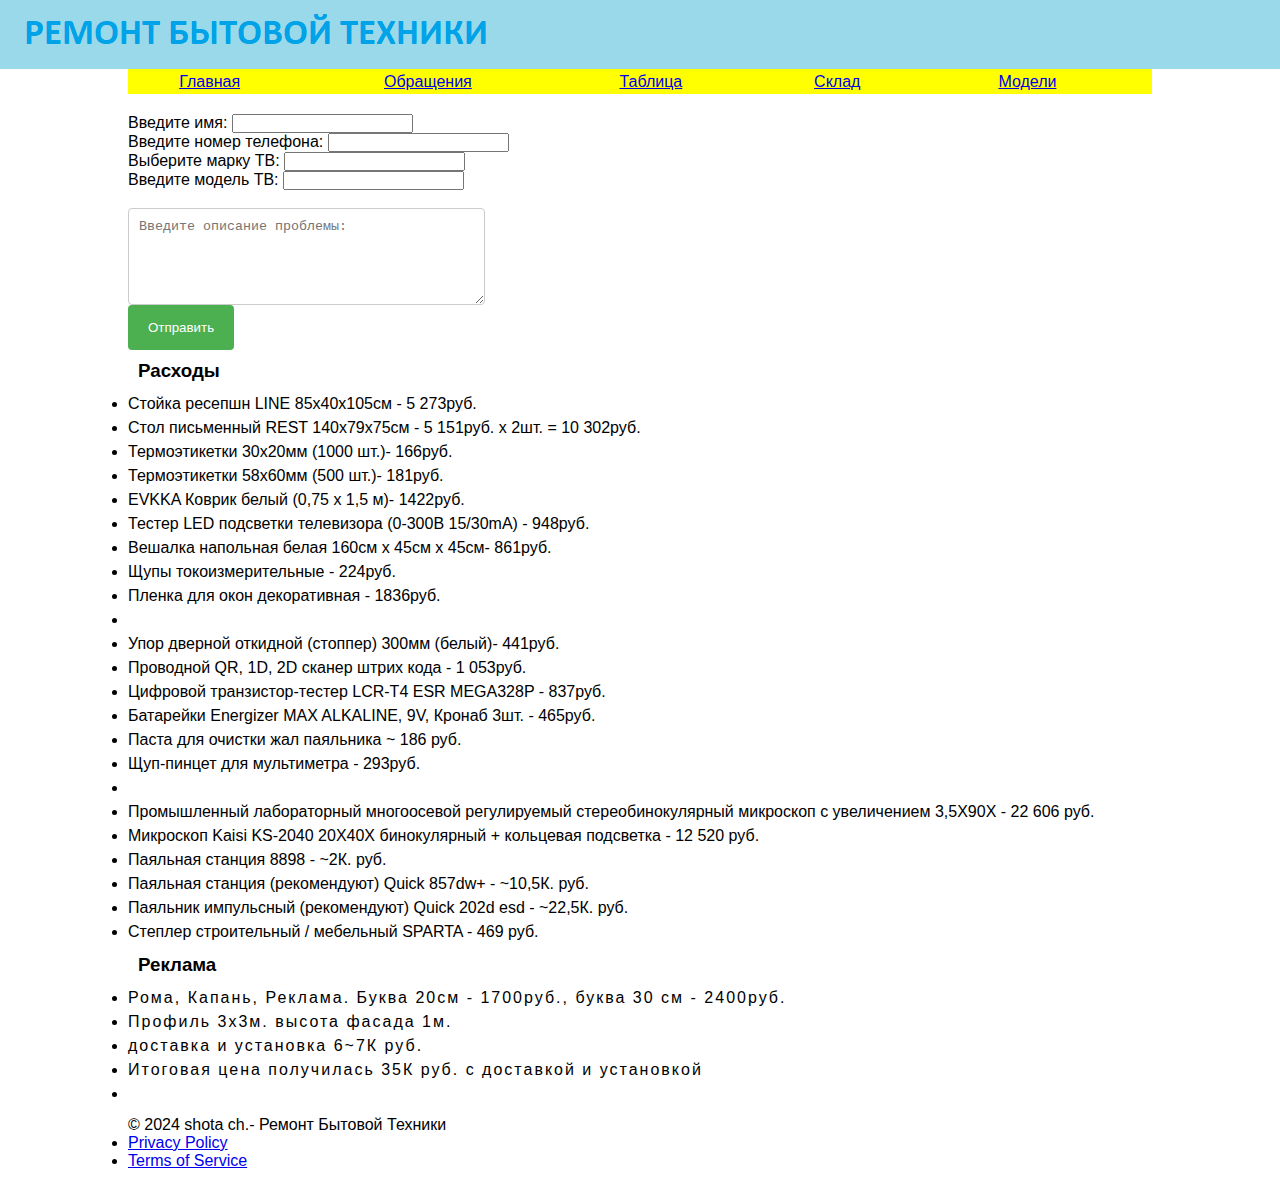
<file: index.html>
<html>
        <head>
          <link rel="stylesheet" href="styles.css">

        </head>
  <body>
    <header>
      <div class="logo">
         <img src="head.jpg">
      </div>
       
     <nav>
       <div class="menubar">
         <div class="main-button"><a href="index.html">Главная</a></div>
         <div class="bite-button"><a href="bite.html">Обращения</a></div>
         <div class="table-button"><a href="table.html">Таблица</a></div>
         <div class="warehouse-button"><a href="warehouse.html">Склад</a></div>
         <div class="set-button"><a href="set.html">Модели</a></div>
       </div>
     </nav>
    </header>

    <main class="main">
      <div style="margin-top: 20px;">
        <form action="/search" method="post">
          <label for="name">Введите имя:</label>
          <input type="text" name="name" id="name" required>
          <br>
          <label for="phone">Введите номер телефона:</label>
          <input type="phone" name="phone" id="phone" required>
          <br>
          <label for="set">Выберите марку ТВ:</label>
          <input list="set-tv" id="brend" name="brend">
            <datalist id="set-tv">
              <option value="LG">
              <option value="Samsung">
              <option value="Philips">
              <option value="DEXP">
              <option value="KONKA">
            </datalist>
          <br>
          <label for="set">Введите модель ТВ:</label>
          <input type="text" name="set" id="set" required>
          <br>
          <br>
          <textarea name="request" id="request" rows="5" cols="40" placeholder="Введите описание проблемы:" required></textarea>
          <br>
          <button type="button">Отправить</button>
        </form>
      </div>
      <div>
        <h3 style="padding: 10px">Расходы</h3>
        <ul style="line-height: 1.5">
         <li><p>Стойка ресепшн LINE 85x40x105см - 5 273руб.</p></li>
         <li><p>Стол письменный REST 140x79x75см - 5 151руб. x 2шт. = 10 302руб.</p></li>
         <li><p>Термоэтикетки 30x20мм (1000 шт.)- 166руб.</p></li>
         <li><p>Термоэтикетки 58x60мм (500 шт.)- 181руб.</p></li>
         <li><p>EVKKA Коврик белый (0,75 x 1,5 м)- 1422руб.</p></li>
         <li><p>Тестер LED подсветки телевизора (0-300В 15/30mA) - 948руб.</p></li>
         <li><p>Вешалка напольная белая 160см х 45см х 45см- 861руб.</p></li>
         <li><p>Щупы токоизмерительные - 224руб.</p></li>
         <li><p>Пленка для окон декоративная - 1836руб.</p></li>
         <li><p></p></li>
         <li><p>Упор дверной откидной (стоппер) 300мм (белый)- 441руб.</p></li>
         <li><p>Проводной QR, 1D, 2D сканер штрих кода - 1 053руб.</p></li>
         <li><p>Цифровой транзистор-тестер LCR-T4 ESR MEGA328P - 837руб.</p></li>
         <li><p>Батарейки Energizer MAX ALKALINE, 9V, Кронаб 3шт. - 465руб.</p></li>
         <li><p>Паста для очистки жал паяльника ~ 186 руб.</p></li>
         <li><p>Щуп-пинцет для мультиметра  - 293руб.</p></li>
         <li><p></p></li>
         <li><p>Промышленный лабораторный многоосевой регулируемый стереобинокулярный микроскоп с увеличением 3,5Х90Х - 22 606 руб.</p></li>
         <li><p>Микроскоп Kaisi KS-2040 20X40X бинокулярный + кольцевая подсветка - 12 520 руб.</p></li>
         <li><p>Паяльная станция 8898 - ~2К. руб.</p></li>
         <li><p>Паяльная станция (рекомендуют) Quick 857dw+ - ~10,5К. руб.</p></li>
         <li><p>Паяльник импульсный (рекомендуют) Quick 202d esd - ~22,5К. руб.</p></li>         
         <li><p>Степлер строительный / мебельный SPARTA - 469 руб.</p></li>
         
        </ul>
       </div>
      <div>
       <h3 style="padding: 10px">Реклама</h3>
       <ul style="line-height: 1.5; letter-spacing: 2;">
        <li><p>Рома, Капань, Реклама. Буква 20см - 1700руб., буква 30 см - 2400руб.</P></li>
        <li><p>Профиль 3х3м. высота фасада 1м.</P></li>
        <li><p>доставка и установка 6~7К руб.</P></li>
        <li><p>Итоговая цена получилась 35К руб. с доставкой и установкой</P></li>
        <li><p></P></li>
       </ul>
      </div>

    </main>

    <footer class="footer">
      <p>&copy; 2024 shota ch.- Ремонт Бытовой Техники</p>
          <nav aria-label="breadcrumb">
            <ul>
             <li><a href="#privacy">Privacy Policy</a></li>
             <li><a href="#terms">Terms of Service</a></li>
            </ul>
          </nav>
  </footer>

  </body>
</html>
</file>
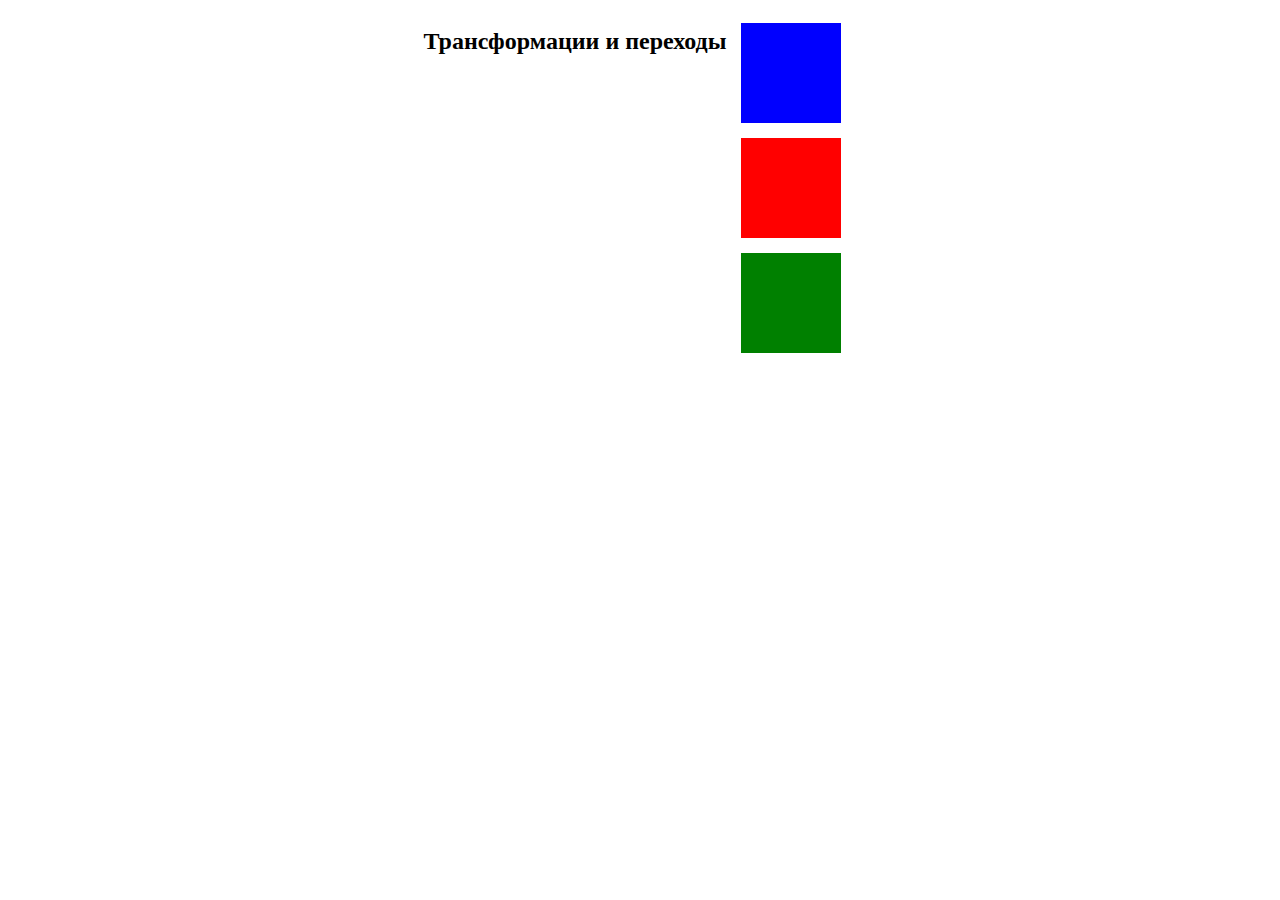
<file: 123.html>
<html>
 <head>
  <link rel="stylesheet" href="styles2.css">
 </head>
 <body>
  <header>
       <h2> Трансформации и переходы</p>
  </header>

  <main>
    <div class="box">
    </div>

    <div class="box2">
    </div>

    <div class="box3">
    </div>

    
  </main>
  <footer>
  </footer>

 </body>
</html>
</file>
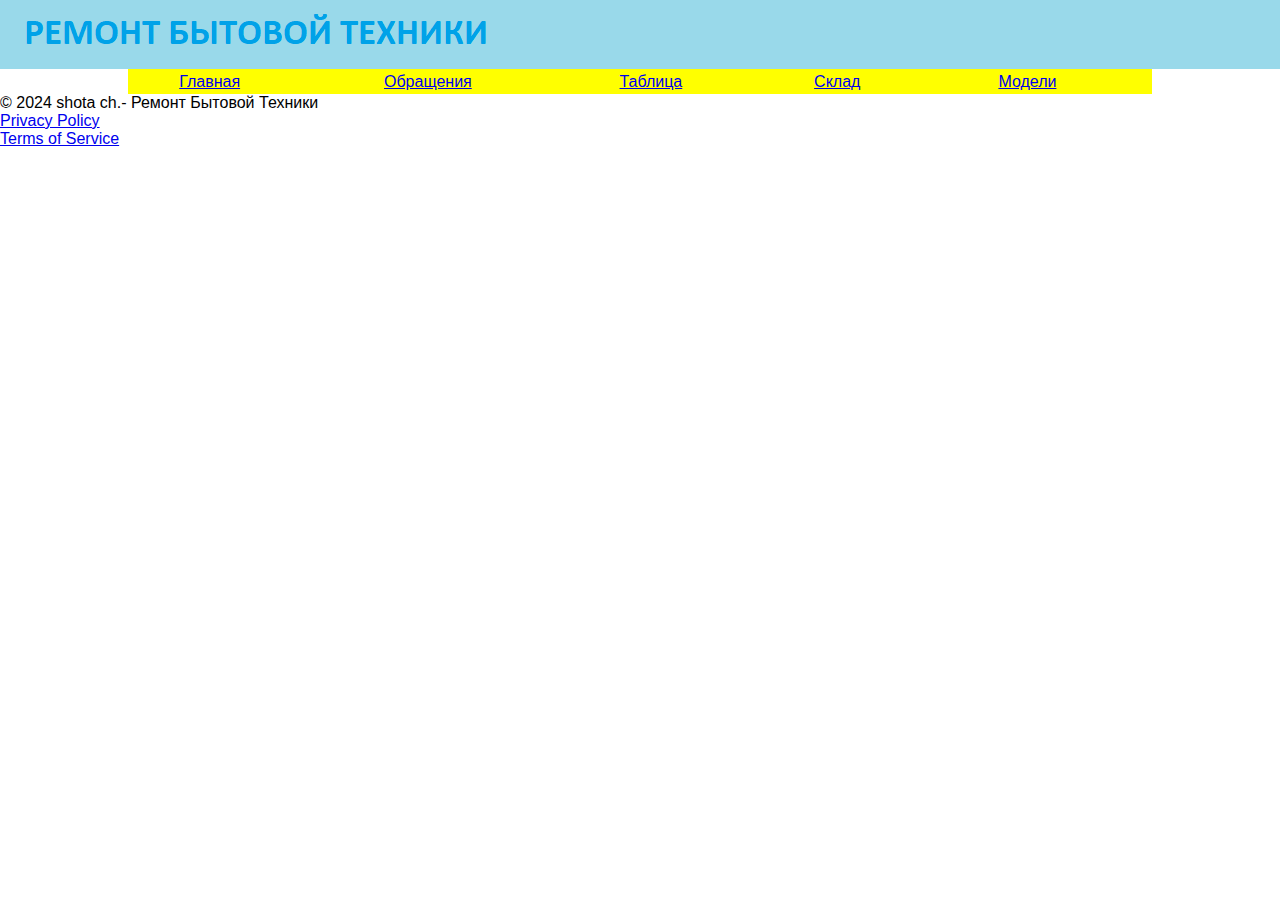
<file: bite.html>
<html>
 <head>
  <link rel="stylesheet" href="styles.css">
 </head>
 <body>
  <header>
    <div class="logo">
       <img src="head.jpg">
    </div>
     
   <nav>
     <div class="menubar">
       <div class="main-button"><a href="index.html">Главная</a></div>
       <div class="bite-button"><a href="bite.html">Обращения</a></div>
       <div class="table-button"><a href="table.html">Таблица</a></div>
       <div class="warehouse-button"><a href="warehouse.html">Склад</a></div>
       <div class="set-button"><a href="set.html">Модели</a></div>
     </div>
   </nav>
  </header>

  <main>





  </main>

  <footer>
      <p>&copy; 2024 shota ch.- Ремонт Бытовой Техники</p>
     <nav aria-label="breadcrumb">
       <ul>
         <li><a href="#privacy">Privacy Policy</a></li>
         <li><a href="#terms">Terms of Service</a></li>
       </ul>
     </nav>
  </footer>

 </body>
</html>
</file>
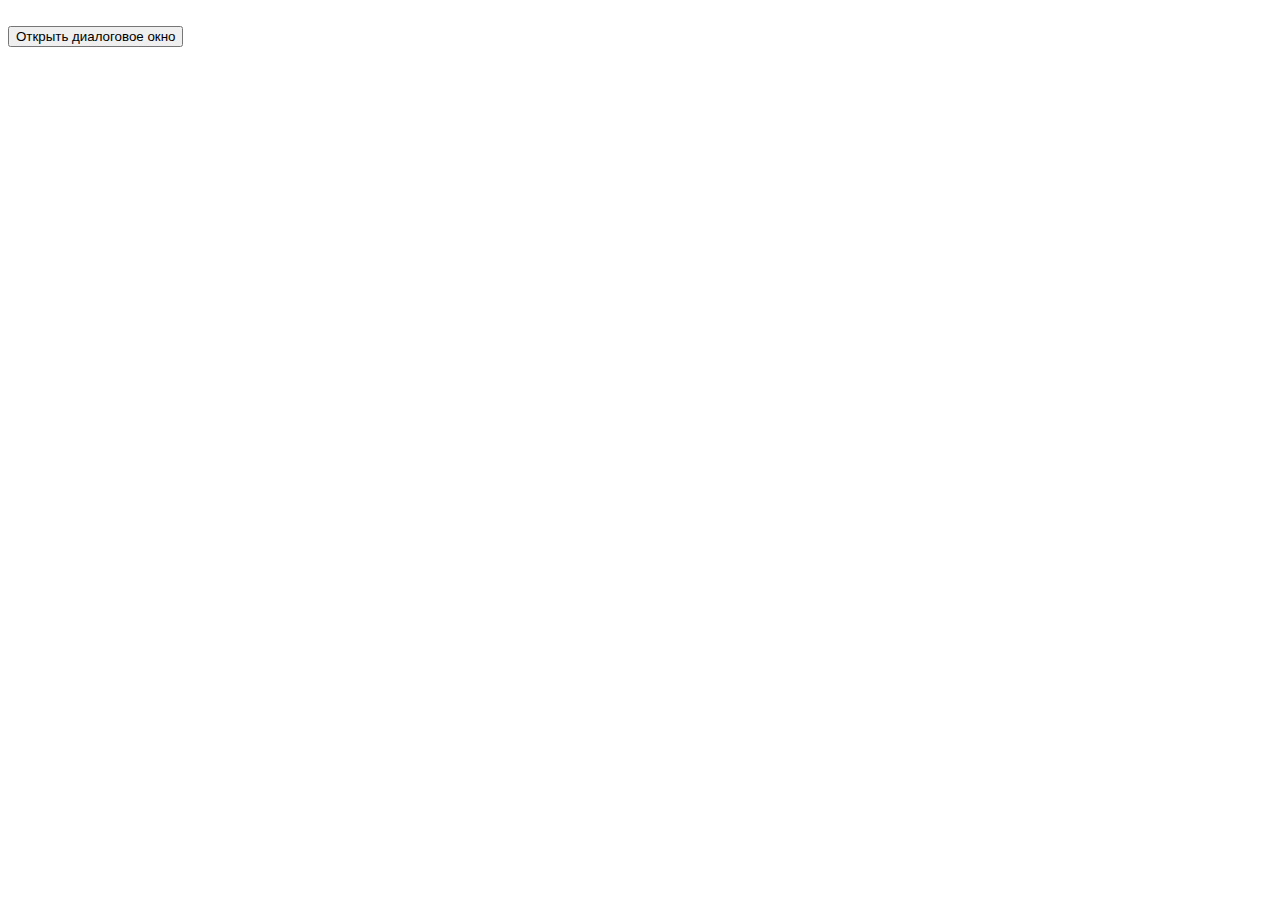
<file: sample.html>
<html>
<body>
<main>
    <br>
    <dialog id="myDialog">
      <form method="dialog">
        <p>Нажмите клавишу "Esc", чтобы увидеть результат</p>
      </form>
      
    </dialog>
    <button id="showDialog">Открыть диалоговое окно</button>

    <script>
      // Получаем ссылки на элементы в DOM
const dialog = document.getElementById('myDialog');        // Диалоговое окно
const showDialogButton = document.getElementById('showDialog'); // Кнопка для открытия диалога
// const closeButton = document.getElementById('closeButton'); // Кнопка для закрытия диалога (предполагается, что она есть внутри диалога)

// Добавляем обработчик события на кнопку "showDialog"
showDialogButton.addEventListener("click", () => {
  dialog.showModal(); // Открываем диалог в модальном режиме
});

// Добавляем обработчик события на отмену диалога (например, при нажатии Esc или на кнопку закрытия в заголовке)
dialog.addEventListener('cancel', () => {
  alert('Dialog was cancelled'); // Выводим сообщение о том, что диалог был отменен
});
    </script>
</main>
</body>
</html>
</file>
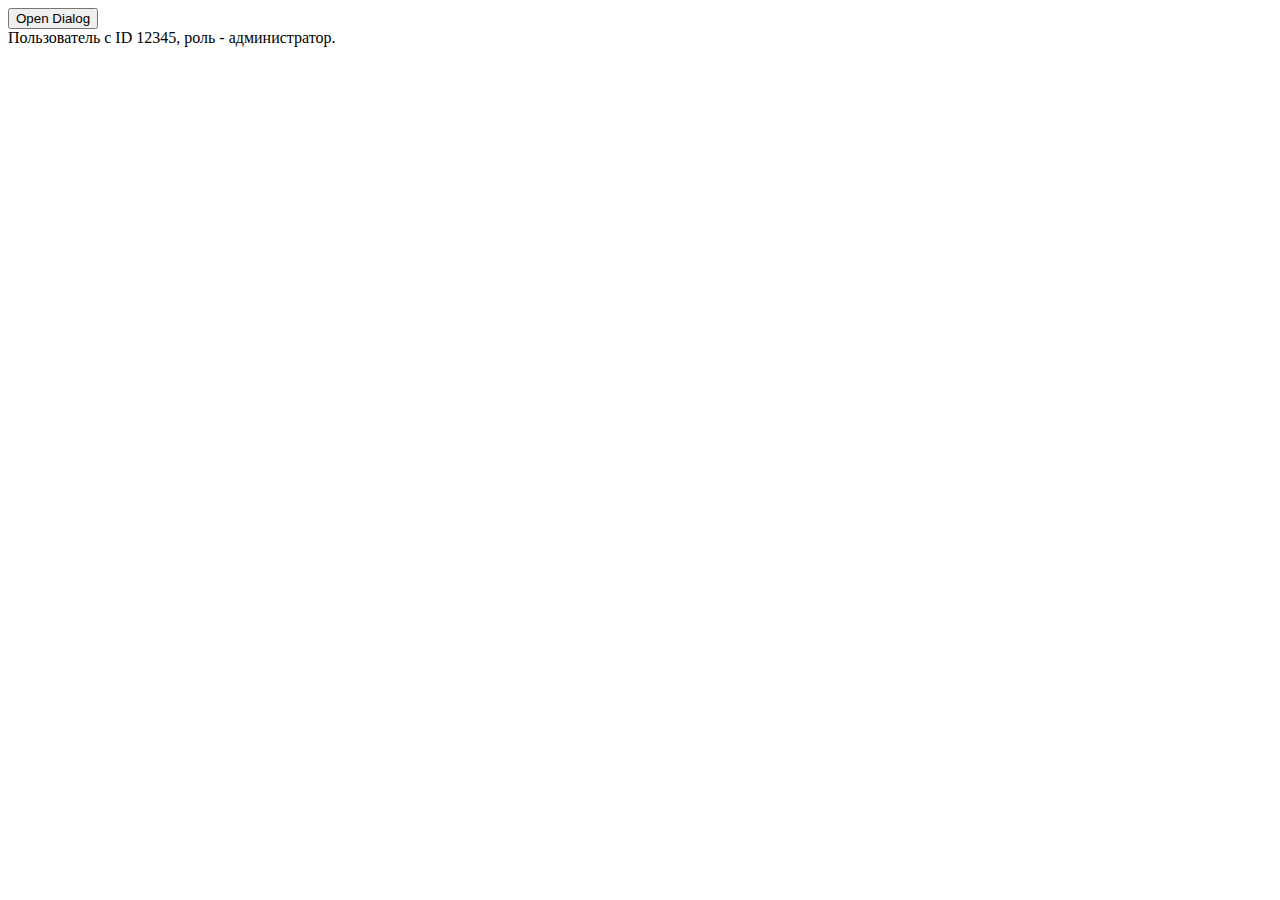
<file: sample2.html>
<!DOCTYPE html>
<html lang="ru">
<head>
    <meta charset="UTF-8">
    <title>Simple Dialog</title>
</head>
<body>
    <button id="open-dialog">Open Dialog</button>
    
    <dialog id="my-dialog">
        <h2>Dialog Title</h2>
        <p>This is a simple dialog window.</p>
        <button id="close-dialog">Close</button>
    </dialog>

    <script>
        const openButton = document.getElementById('open-dialog');
        const closeButton = document.getElementById('close-dialog');
        const dialog = document.getElementById('my-dialog');

        openButton.addEventListener("click", ()=> {
           dialog.showModal(); 
        });
        
        closeButton.addEventListener("click", ()=> {
           dialog.close(); 
        });
        
    </script>
<footer>
  <div data-user-id="12345" data-role="admin">
    Пользователь с ID 12345, роль - администратор.
  </div>
  <script>
  // Находим первый элемент на странице, у которого есть атрибут data-user-id
  const userElement = document.querySelector('[data-user-id]');
  
  // Получаем значение атрибута data-user-id и выводим его в консоль
  console.log(userElement.dataset.userId); // Вывод: 12345
  
  // Получаем значение атрибута data-role и выводим его в консоль
  console.log(userElement.dataset.role); // Вывод: admin

</script>
</footer>
</body>
</html>
</file>
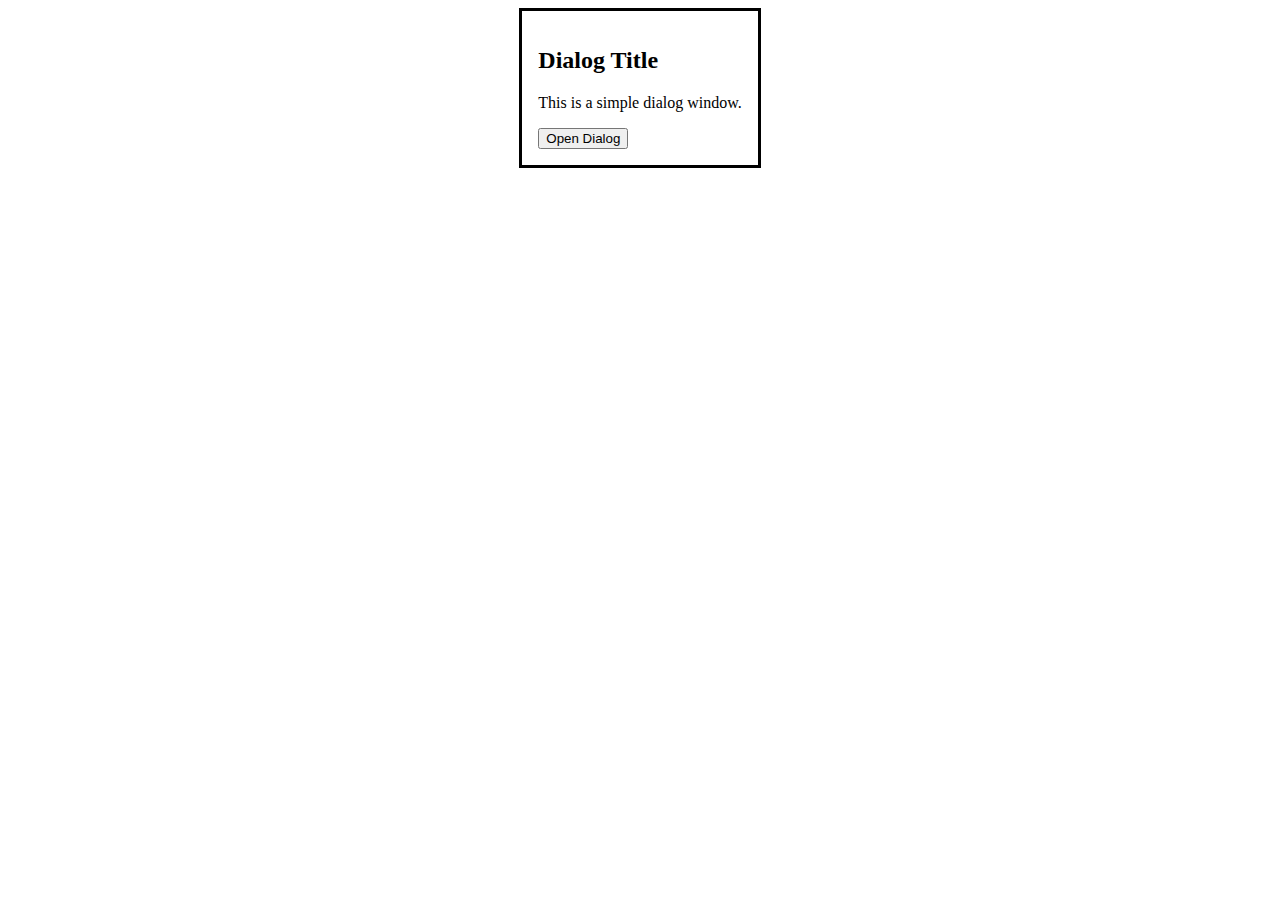
<file: sample3.html>
<!DOCTYPE html>
<html lang="ru">
<head>
    <meta charset="UTF-8">
    <title>Диалоговые окна</title>
</head>
<body>
    
    <dialog id="my-dialog" open>
        <h2>Dialog Title</h2>
        <p>This is a simple dialog window.</p>
        <button id="open-dialog">Open Dialog</button>
    </dialog>

    <dialog id="my-second-dialog">
        <h2>Dialog Title 2</h2>
        <p>This is a simple dialog window 2.</p>
    </dialog>

    <script>
        const openButton = document.getElementById('open-dialog');
        const secDialog = document.getElementById('my-second-dialog');

        openButton.addEventListener("click", ()=> {
        secDialog.show();
        });
    </script>
</body>
</file>
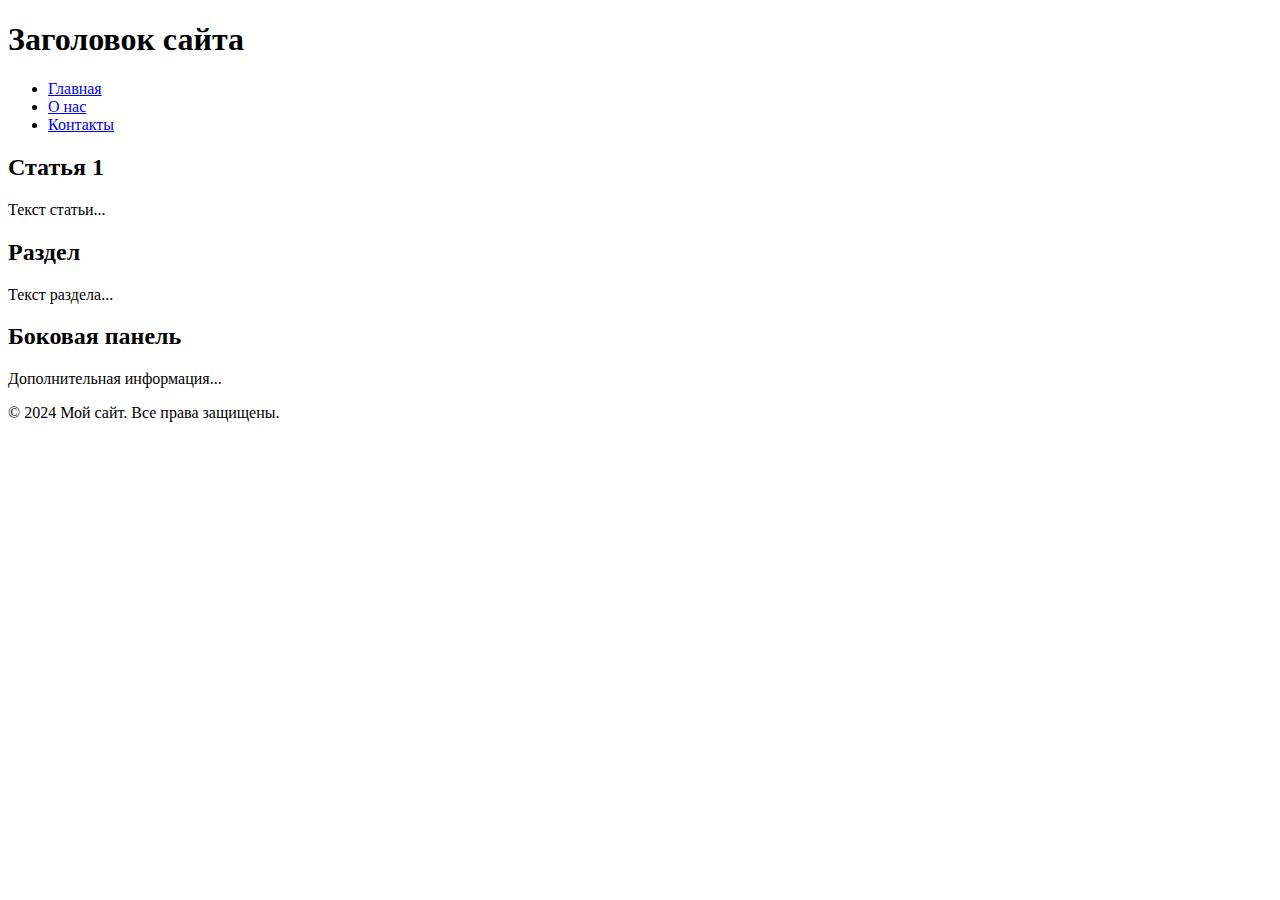
<file: sample4.html>
<!DOCTYPE html>
<html lang="ru">
<head>
    <meta charset="UTF-8">
    <title>Семантическая разметка</title>
    <meta charset="UTF-8">
    <meta name="viewport" content="width=device-width, initial-scale=1.0">
    <meta name="description" content="Это пример описания страницы для SEO.">
    <meta name="keywords" content="пример, SEO, HTML">
</head>
<body>
  <header>
    <h1>Заголовок сайта</h1>
    <nav>
      <ul>
        <li><a href="#home">Главная</a></li>
        <li><a href="#about">О нас</a></li>
        <li><a href="#contact">Контакты</a></li>
      </ul>
    </nav>
  </header>
  <main>
    <article>
      <h2>Статья 1</h2>
      <p>Текст статьи...</p>
    </article>
    <section>
      <h2>Раздел</h2>
      <p>Текст раздела...</p>
    </section>
  </main>
  <aside>
    <h2>Боковая панель</h2>
    <p>Дополнительная информация...</p>
  </aside>
  <footer>
    <p>&copy; 2024 Мой сайт. Все права защищены.</p>
  </footer>
</body>
</html>
</file>
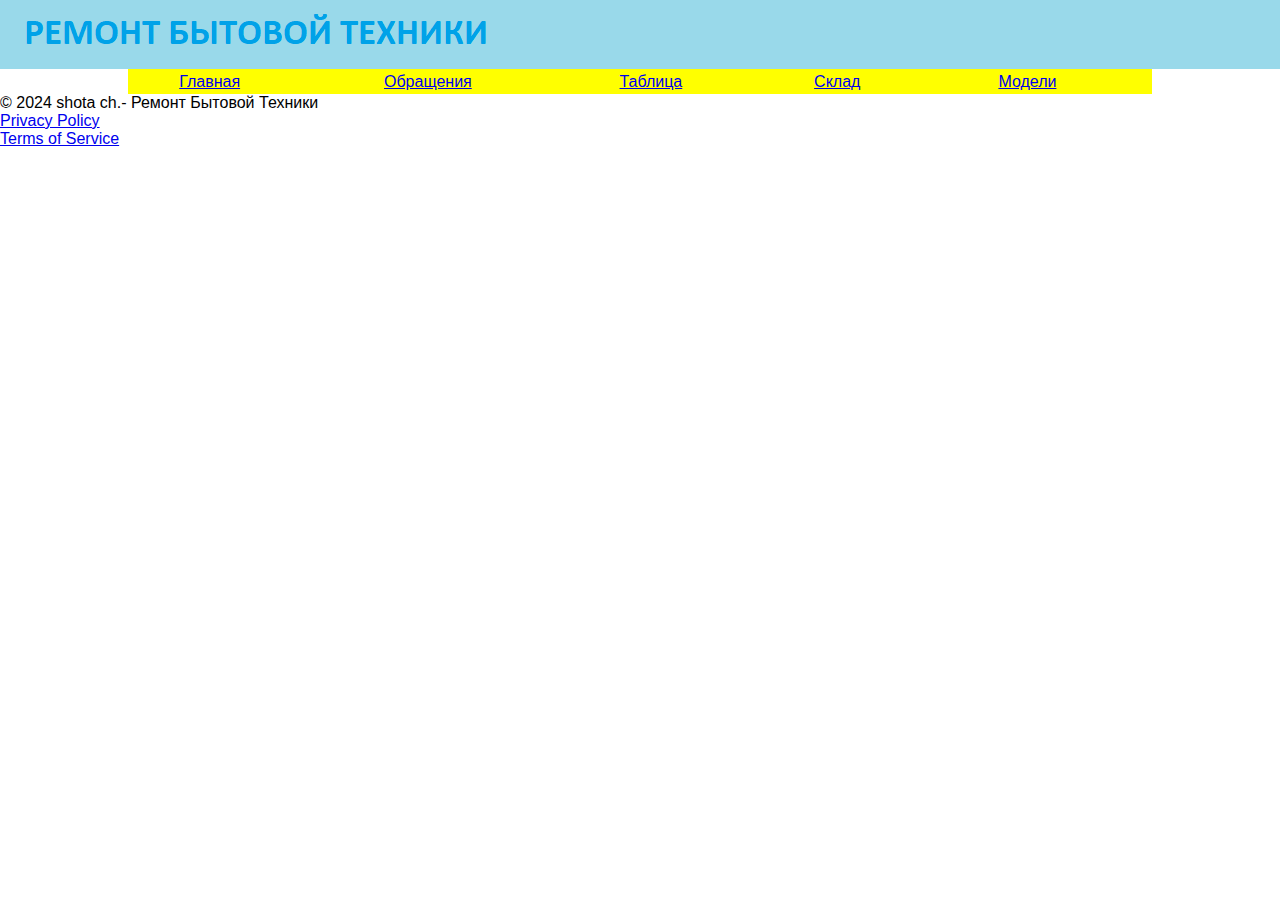
<file: set.html>
<html>
    <head>
          <link rel="stylesheet" href="styles.css">
    </head>
        
    <body>
        <header>
            <div class="logo">
               <img src="head.jpg">
            </div>
             
           <nav>
             <div class="menubar">
               <div class="main-button"><a href="index.html">Главная</a></div>
               <div class="bite-button"><a href="bite.html">Обращения</a></div>
               <div class="table-button"><a href="table.html">Таблица</a></div>
               <div class="warehouse-button"><a href="warehouse.html">Склад</a></div>
               <div class="set-button"><a href="set.html">Модели</a></div>
             </div>
           </nav>
          </header>
    
    <main>
    </main>
    
    <footer>
        <p>&copy; 2024 shota ch.- Ремонт Бытовой Техники</p>
            <nav aria-label="breadcrumb">
              <ul>
               <li><a href="#privacy">Privacy Policy</a></li>
               <li><a href="#terms">Terms of Service</a></li>
              </ul>
            </nav>
    </footer>

    </body>
</html>
</file>
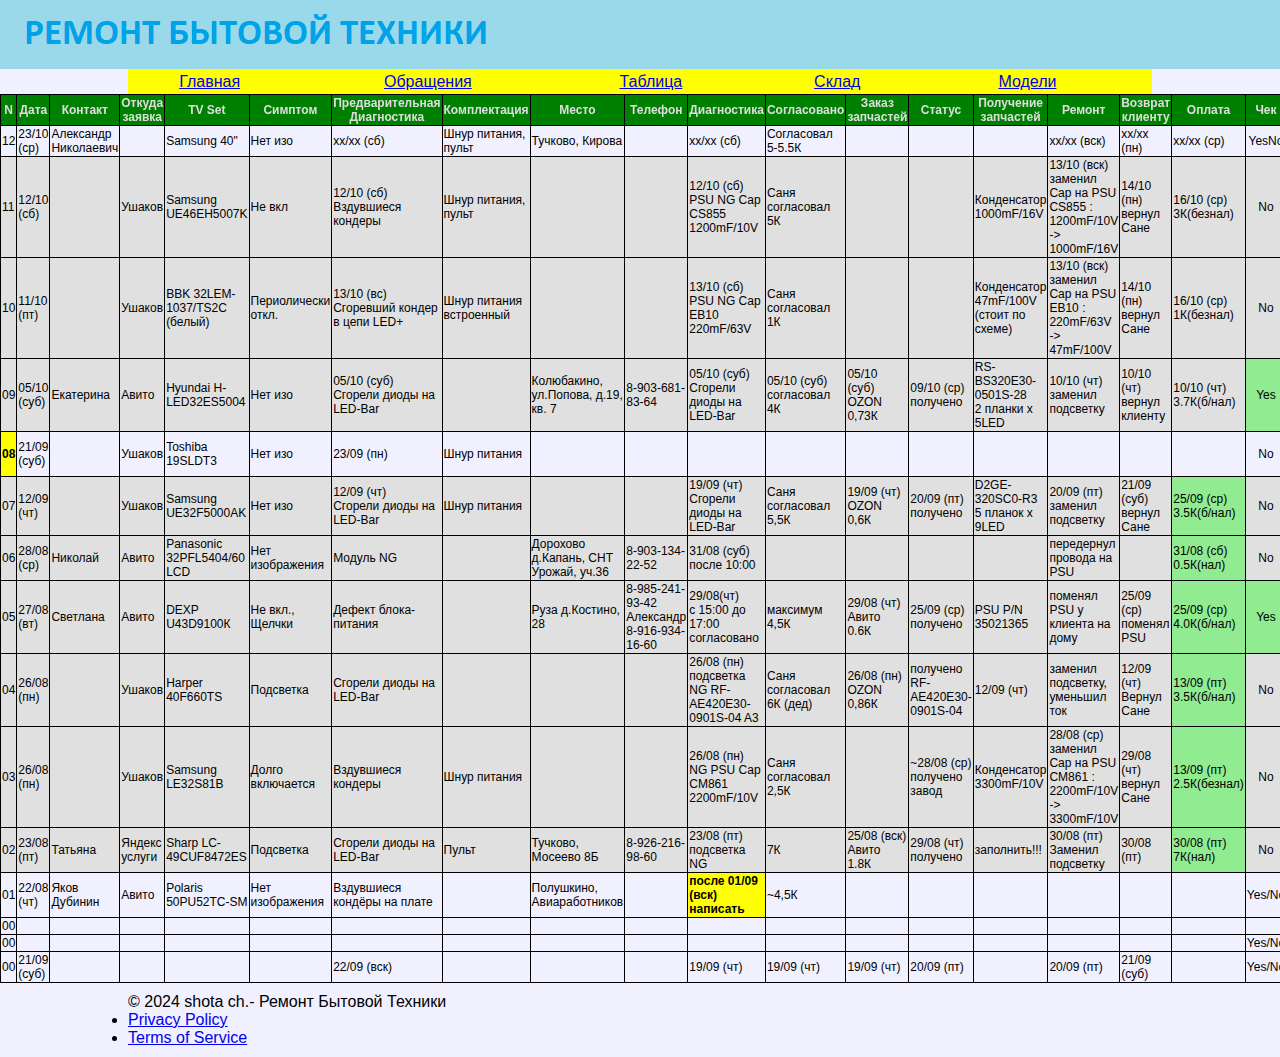
<file: table.html>
<html>
    <head>
          <link rel="stylesheet" href="styles.css">
        
    </head>
    <body bgcolor="#f0f0ff">
      <header>
        <div class="logo">
           <img src="head.jpg">
        </div>
         
       <nav>
         <div class="menubar">
           <div class="main-button"><a href="index.html">Главная</a></div>
           <div class="bite-button"><a href="bite.html">Обращения</a></div>
           <div class="table-button"><a href="table.html">Таблица</a></div>
           <div class="warehouse-button"><a href="warehouse.html">Склад</a></div>
           <div class="set-button"><a href="set.html">Модели</a></div>
         </div>
       </nav>
      </header>

        <main>
         <!-- <div class="table-container"> -->
          <table class="table-st">
           <thead>
            <tr class="sticky-box">
              <th>N</th>
              <th>Дата</th>
              <th>Контакт</th>
              <th>Откуда <br>заявка</th>
              <th>TV Set</th>
              <th>Симптом</th>
              <th class="hide">Предварительная Диагностика</th>
              <th class="hide">Комплектация</th>
              <th>Место</th>
              <th>Телефон</th>
              <th class="hide">Диагностика</th>
              <th class="hide">Согласовано</th>
              <th class="hide">Заказ запчастей</th>
              <th class="hide">Статус</th>
              <th class="hide">Получение запчастей</th>
              <th width="12%" class="hide">Ремонт</th>
              <th width="8%" class="hide">Возврат<br>клиенту</th>
              <th class="hide">Оплата</th>
              <th class="hide">Чек</th>
              <th class="hide">Комментарий</th>
            </tr>
           </thead>
           <tbody>
            <tr>
              <td>12</td>
              <td>23/10 (ср)</td>
              <td>Александр Николаевич</td>
              <td></td>
              <td>Samsung 40"</td>
              <td>Нет изо</td>
              <td class="hide">xx/xx (сб)<br></td>
              <td class="hide">Шнур питания, пульт</td>
              <td>Тучково, Кирова</td>
              <td></td>
              <td class="hide">xx/xx (сб)<br></td>
              <td class="hide">Согласовал 5-5.5К</td>
              <td class="hide"></td>
              <td class="hide"></td>
              <td class="hide"></td>
              <td class="hide">xx/xx (вск)<br></td>
              <td class="hide">xx/xx (пн)<br></td>
              <td class="hide">xx/xx (ср)<br></td>
              <td style="text-align: center;" class="hide">YesNo</td>
              <td class="hide">Сделать скидку</td>
            </tr>
            <tr>
              <td class="dark">11</td>
              <td class="dark">12/10 (сб)</td>
              <td class="dark"></td>
              <td class="dark"">Ушаков</td>
              <td class="dark">Samsung UE46EH5007K</td>
              <td class="dark">Не вкл</td>
              <td class="dark hide">12/10 (сб)<br>Вздувшиеся кондеры</td>
              <td class="dark hide">Шнур питания, пульт</td>
              <td class="dark"></td>
              <td class="dark"></td>
              <td class="dark hide">12/10 (сб)<br>PSU NG Cap CS855 1200mF/10V</td>
              <td class="dark hide">Саня согласовал 5К</td>
              <td class="dark hide"></td>
              <td class="dark hide"></td>
              <td class="dark hide">Конденсатор 1000mF/16V</td>
              <td class="dark hide">13/10 (вск)<br>заменил Cap на PSU CS855 : 1200mF/10V -> 1000mF/16V</td>
              <td class="dark hide">14/10 (пн)<br>вернул Сане</td>
              <td class="dark hide">16/10 (ср)<br>3К(безнал)</td>
              <td class="dark hide" style="text-align: center;">No</td>
              <td class="dark hide">ТВ Сани отца</td>
            </tr>
            <tr>
              <td class="dark">10</td>
              <td class="dark">11/10 (пт)</td>
              <td class="dark"></td>
              <td class="dark">Ушаков</td>
              <td class="dark">BBK 32LEM-1037/TS2C (белый)</td>
              <td class="dark">Периолически откл.</td>
              <td class="dark hide">13/10 (вс)<br>Сгоревший кондер в цепи LED+</td>
              <td class="dark hide">Шнур питания встроенный</td>
              <td class="dark"></td>
              <td class="dark"></td>
              <td class="dark hide">13/10 (сб)<br>PSU NG Cap EB10 220mF/63V</td>
              <td class="dark hide">Саня согласовал 1К</td>
              <td class="dark hide"></td>
              <td class="dark hide"></td>
              <td class="dark hide">Конденсатор 47mF/100V (стоит по схеме)</td>
              <td class="dark hide">13/10 (вск)<br>заменил Cap на PSU EB10 : 220mF/63V -> 47mF/100V</td>
              <td class="dark hide">14/10 (пн)<br>вернул Сане</td>
              <td class="dark hide">16/10 (ср)<br>1К(безнал)</td>
              <td class="dark hide" style="text-align: center;">No</td>
              <td class="dark hide">ТВ Толяна, слил прошиву</td>
            </tr>
            <tr>
              <td class="dark">09</td>
              <td class="dark">05/10 (суб)</td>
              <td class="dark">Екатерина</td>
              <td class="dark">Авито</td>
              <td class="dark">Hyundai H-LED32ES5004</td>
              <td class="dark">Нет изо</td>
              <td class="dark hide">05/10 (суб)<br>Сгорели диоды на LED-Bar</td>
              <td class="dark hide"></td>
              <td class="dark">Колюбакино, ул.Попова, д.19, кв. 7</td>
              <td class="dark">8-903-681-83-64</td>
              <td class="dark hide">05/10 (суб)<br>Сгорели диоды на LED-Bar</td>
              <td class="dark hide">05/10 (суб)<br>согласовал 4К </td>
              <td class="dark hide">05/10 (суб)<br> OZON 0,73К</td>
              <td class="dark hide">09/10 (ср)<br> получено</td>
              <td class="dark hide">RS-BS320E30-0501S-28<br>2 планки x 5LED </td>
              <td class="dark hide">10/10 (чт) <br> заменил подсветку </td>
              <td class="dark hide">10/10 (чт) <br> вернул клиенту </td>
              <td class="dark hide">10/10 (чт)<br>3.7К(б/нал)</td>
              <td class="light hide" style="text-align: center;">Yes</td>
              <td class="dark hide">Сделал скидку 0,3К</td>
              </tr>
            <tr>
            <td  class="important">08</td>
              <td>21/09 (суб)</td>
              <td></td>
              <td>Ушаков</td>
              <td>Toshiba 19SLDT3</td>
              <td>Нет изо</td>
              <td class="hide">23/09 (пн) <br> </td>
              <td class="hide">Шнур питания</td>
              <td></td>
              <td></td>
              <td class="hide"><br> </td>
              <td class="hide"><br> </td>
              <td class="hide"><br> </td>
              <td class="hide"><br> </td>
              <td class="hide"> <br> </td>
              <td class="hide"><br> </td>
              <td class="hide"><br> </td>
              <td class="hide"></td>
              <td style="text-align: center;" class="hide">No</td>
              <td class="hide">ТВ Сани Звенигород Дама</td>
            </tr>
            <tr>
              <td class="dark">07</td>
              <td class="dark">12/09 (чт)</td>
              <td class="dark"></td>
              <td class="dark">Ушаков</td>
              <td class="dark">Samsung UE32F5000AK</td>
              <td class="dark">Нет изо</td>
              <td class="dark hide">12/09 (чт) <br> Сгорели диоды на LED-Bar</td>
              <td class="dark hide">Шнур питания</td>
              <td class="dark"></td>
              <td class="dark"></td>
              <td class="dark hide">19/09 (чт) <br> Сгорели диоды на LED-Bar</td>
              <td class="dark hide">Саня согласовал 5,5К</td>
              <td class="dark hide">19/09 (чт) <br> OZON 0,6К</td>
              <td class="dark hide">20/09 (пт) получено</td>
              <td class="dark hide">D2GE-320SC0-R3<br>5 планок x 9LED</td>
              <td class="dark hide">20/09 (пт) <br> заменил подсветку</td>
              <td class="dark hide">21/09 (суб) <br> вернул Сане</td>
              <td class="light hide">25/09 (ср)<br>3.5К(б/нал)</td>
              <td class="dark hide" style="text-align: center;">No</td>
              <td class="dark hide">ТВ Сани отца начальник</td>
            </tr>
            <tr>
              <td class="dark">06</td>
              <td class="dark">28/08 (ср)</td>
              <td class="dark">Николай</td>
              <td class="dark">Авито</td>
              <td class="dark">Panasonic 32PFL5404/60 LCD</td>
              <td class="dark">Нет изображения</td>
              <td class="dark hide">Модуль NG</td>
              <td class="dark hide"></td>
              <td class="dark">Дорохово д.Капань, СНТ Урожай, уч.36</td>
              <td class="dark">8-903-134-22-52</td>
              <td class="dark hide">31/08 (суб) <br>после 10:00</td>
              <td class="dark hide"></td>
              <td class="dark hide"></td>
              <td class="dark hide"></td>
              <td class="dark hide"></td>
              <td class="dark hide">передернул провода на PSU</td>
              <td class="dark hide"></td>
              <td class="light hide">31/08 (сб)<br>0.5К(нал)</td>
              <td class="dark hide" style="text-align: center;">No</td>
              <td class="dark hide">Оставил хороший отзыв</td>
            </tr>
            <tr>
              <td class="dark">05</td>
              <td class="dark">27/08 (вт)</td>
              <td class="dark">Светлана</td>
              <td class="dark">Авито</td>
              <td class="dark">DEXP U43D9100К</td>
              <td class="dark">Не вкл., Щелчки</td>
              <td class="dark hide">Дефект блока-питания</td>
              <td class="dark hide"></td>
              <td class="dark">Руза д.Костино, 28</td>
              <td class="dark">8-985-241-93-42 <br>Александр 8-916-934-16-60</td>
              <td class="dark hide">29/08(чт) <br>с 15:00 до 17:00<br>согласовано</td>
              <td class="dark hide">максимум 4,5К</td>
              <td class="dark hide">29/08 (чт) <br>Авито 0.6К</td>
              <td class="dark hide">25/09 (ср) <br>получено </td>
              <td class="dark hide">PSU P/N 35021365</td>
              <td class="dark hide">поменял PSU у клиента на дому</td>
              <td class="dark hide">25/09 (ср) <br> поменял PSU</td>
              <td class="light hide">25/09 (ср)<br>4.0К(б/нал)</td>
              <td class="light hide" style="text-align: center;">Yes</td>
              <td class="dark hide">скандальная</td>
            </tr>                
            <tr>
              <td class="dark">04</td>
              <td class="dark">26/08 (пн)</td>
              <td class="dark"></td>
              <td class="dark">Ушаков</td>
              <td class="dark">Harper 40F660TS</td>
              <td class="dark">Подсветка</td>
              <td class="dark hide">Сгорели диоды на LED-Bar</td>
              <td class="dark hide"></td>
              <td class="dark"></td>
              <td class="dark"></td>
              <td class="dark hide">26/08 (пн) <br>подсветка NG RF-AE420E30-0901S-04 A3</td>
              <td class="dark hide">Саня согласовал 6К (дед)</td>
              <td class="dark hide">26/08 (пн) <br>OZON 0,86К</td>
              <td class="dark hide">получено RF-AE420E30-0901S-04</td>
              <td class="dark hide">12/09 (чт)</td>
              <td class="dark hide">заменил подсветку, уменьшил ток</td>
              <td class="dark hide">12/09 (чт) <br> Вернул Сане</td>
              <td class="light hide">13/09 (пт)<br>3.5К(б/нал)</td>
              <td class="dark hide" style="text-align: center;">No</td>
              <td class="dark hide">задержка в связи с поездкой в Грузию</td>
            </tr>
            <tr>
              <td class="dark">03</td>
              <td class="dark">26/08 (пн)</td>
              <td class="dark"></td>
              <td class="dark">Ушаков</td>
              <td class="dark">Samsung LE32S81B</td>
              <td class="dark">Долго включается</td>
              <td class="dark hide">Вздувшиеся кондеры</td>
              <td class="dark hide">Шнур питания</td>
              <td class="dark"></td>
              <td class="dark"></td>
              <td class="dark hide">26/08 (пн)<br>NG PSU Cap CM861 2200mF/10V </td>
              <td class="dark hide">Саня согласовал 2,5К</td>
              <td class="dark hide"></td>
              <td class="dark hide">~28/08 (ср)<br>получено завод</td>
              <td class="dark hide">Конденсатор 3300mF/10V</td>
              <td class="dark hide">28/08 (ср)<br>заменил Cap на PSU CM861 : 2200mF/10V -> 3300mF/10V</td>
              <td class="dark hide">29/08 (чт)<br>вернул Сане</td>
              <td class="light hide">13/09 (пт)<br>2.5К(безнал)</td>
              <td class="dark hide" style="text-align: center;">No</td>
              <td class="dark hide">ТВ Сани отца коллеги</td>
            </tr>
            <tr>
              <td class="dark">02</td>
              <td class="dark">23/08 (пт)</td>
              <td class="dark">Татьяна</td>
              <td class="dark">Яндекс<br>услуги</td>
              <td class="dark">Sharp LC-49CUF8472ES</td>
              <td class="dark">Подсветка</td>
              <td class="dark hide">Сгорели диоды на LED-Bar</td>
              <td class="dark hide">Пульт</td>
              <td class="dark">Тучково, Мосеево 8Б</td>
              <td class="dark">8-926-216-98-60</td>
              <td class="dark hide">23/08 (пт)<br>подсветка NG</td>
              <td class="dark hide">7К</td>
              <td class="dark hide">25/08 (вск)<br>Авито 1.8К</td>
              <td class="dark hide">29/08 (чт)<br>получено</td>
              <td class="dark hide">заполнить!!!</td>
              <td class="dark hide">30/08 (пт)<br>Заменил подсветку</td>
              <td class="dark hide">30/08 (пт)</td>
              <td class="light hide">30/08 (пт)<br>7К(нал)</td>
              <td class="dark hide" style="text-align: center;">No</td>
              <td class="dark hide">Panel NG <br> внизу single line</td>
            </tr>
            <tr>
              <td>01</td>
              <td>22/08 (чт)</td>
              <td>Яков Дубинин</td>
              <td>Авито</td>
              <td>Polaris 50PU52TC-SM</td>
              <td>Нет изображения</td>
              <td class="hide">Вздувшиеся кондёры на плате<br></td>
              <td class="hide"></td>
              <td>Полушкино, Авиаработников</td>
              <td></td>
              <td class="important hide">после 01/09 (вск)<br>написать</td>
              <td class="hide">~4,5К</td>
              <td class="hide"></td>
              <td class="hide"></td>
              <td class="hide"></td>
              <td class="hide"></td>
              <td class="hide"></td>
              <td class="hide"></td>
              <td class="hide">Yes/No</td>
              <td class="hide"></td>
            </tr>
            <tr>
              <td>00</td>
              <td></td>
              <td></td>
              <td></td>
              <td></td>
              <td></td>
              <td class="hide"></td>
              <td class="hide"></td>
              <td></td>
              <td></td>
              <td class="hide"></td>
              <td class="hide"></td>
              <td class="hide"></td>
              <td class="hide"></td>
              <td class="hide"></td>
              <td class="hide"></td>
              <td class="hide"></td>
              <td class="hide"></td>
              <td class="hide"></td>
              <td class="hide"></td>
            </tr>
            <tr>
              <td>00</td>
              <td></td>
              <td></td>
              <td></td>
              <td></td>
              <td></td>
              <td class="hide"></td>
              <td class="hide"></td>
              <td></td>
              <td></td>
              <td class="hide"></td>
              <td class="hide"></td>
              <td class="hide"></td>
              <td class="hide"></td>
              <td class="hide"></td>
              <td class="hide"></td>
              <td class="hide"></td>
              <td class="hide"></td>
              <td style="text-align: center;" class="hide">Yes/No</td>
              <td class="hide"></td>
            </tr>
            <tr>
              <td>00</td>
              <td>21/09 (суб)</td>
              <td></td>
              <td></td>
              <td></td>
              <td></td>
              <td class="hide">22/09 (вск) <br> </td>
              <td class="hide"></td>
              <td></td>
              <td></td>
              <td class="hide">19/09 (чт) <br> </td>
              <td class="hide">19/09 (чт) <br> </td>
              <td class="hide">19/09 (чт) <br> </td>
              <td class="hide">20/09 (пт) <br> </td>
              <td class="hide"> <br> </td>
              <td class="hide">20/09 (пт) <br> </td>
              <td class="hide">21/09 (суб) <br> </td>
              <td class="hide"></td>
              <td style="text-align: center;" class="hide">Yes/No</td>
              <td class="hide"></td>
            </tr>
           </tbody>
          </table>
         <!-- </div> -->

        </main>  

        <footer class="footer">
            <p>&copy; 2024 shota ch.- Ремонт Бытовой Техники</p>
                <nav aria-label="breadcrumb">
                  <ul>
                   <li><a href="#privacy">Privacy Policy</a></li>
                   <li><a href="#terms">Terms of Service</a></li>
                  </ul>
                </nav>
        </footer>
    </body>
</html>
</file>
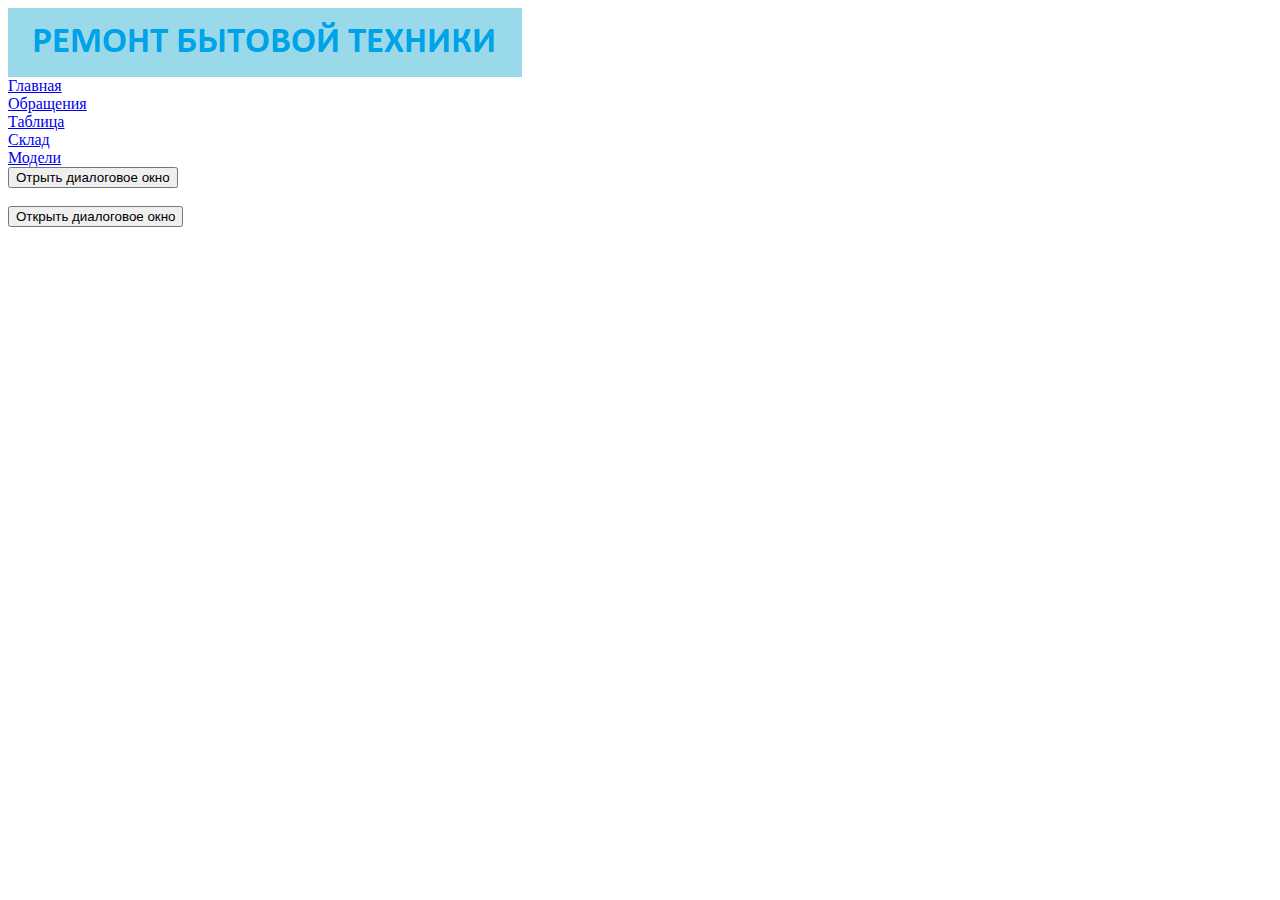
<file: warehouse.html>
<html>
<body>
  <header>
    <div class="logo">
       <img src="head.jpg">
    </div>
     
   <nav>
     <div class="menubar">
       <div class="main-button"><a href="index.html">Главная</a></div>
       <div class="bite-button"><a href="bite.html">Обращения</a></div>
       <div class="table-button"><a href="table.html">Таблица</a></div>
       <div class="warehouse-button"><a href="warehouse.html">Склад</a></div>
       <div class="set-button"><a href="set.html">Модели</a></div>
     </div>
   </nav>
  </header>
        <main>
<dialog id="favSuperHeroDialog">
    <form method="dialog">
      <div>
        <label for="favSuperHero">Любимый супергерой:</label>
        <select id="favSuperHero" name="favSuperHero">
          <option></option>
          <option>Капитан Америка</option>
          <option>Железный Человек</option>
          <option>Халк</option>
        </select>
      </div>
      <div>
        <button type="reset" id="cancel">Сбросить</button>
        <button type="submit">Подтвердить</button>
      </div>
    </form>
  </dialog>
  <button id="updateDetails">Отрыть диалоговое окно</button>
  
  <script>
  // Получаем ссылки на элементы в DOM
  const updateButton = document.getElementById("updateDetails");  // Кнопка
  const cancelButton = document.getElementById("cancel");        // Кнопка
  const dialog = document.getElementById("favSuperHeroDialog");  // Диалоговое окно
  
  // Устанавливаем значение, которое будет возвращено при закрытии диалога
  dialog.returnValue = "favSuperHero";
  
  // Функция для проверки состояния диалога (открыт или закрыт)
  function openCheck(dialog) {
    if (dialog.open) {
      console.log("Диалог начат");
    } else {
      console.log("Диалог завершен");
    }
  }
  
  // Добавляем обработчик события на кнопку
  updateButton.addEventListener("click", () => {
    dialog.showModal();  // Открываем диалог в модальном режиме
    openCheck(dialog);   // Проверяем состояние диалога и выводим сообщение в консоль
  });
  
  // Добавляем обработчик события на кнопку
  cancelButton.addEventListener("click", () => {
    dialog.close();      // Закрываем диалог
    openCheck(dialog);   // Проверяем состояние диалога и выводим сообщение в консоль
  });
  </script>
  </main>
  
  <footer>
    <br>
    <dialog id="myDialog">
      <form method="dialog">
        <p>Нажмите клавишу "Esc", чтобы увидеть результат</p>
      </form>
      
    </dialog>
    <button id="showDialog">Открыть диалоговое окно</button>

    <script>
      // Получаем ссылки на элементы в DOM
const dialog = document.getElementById('myDialog');        // Диалоговое окно
const showDialogButton = document.getElementById('showDialog'); // Кнопка для открытия диалога
// const closeButton = document.getElementById('closeButton'); // Кнопка для закрытия диалога (предполагается, что она есть внутри диалога)

// Добавляем обработчик события на кнопку "showDialog"
showDialogButton.addEventListener("click", () => {
  dialog.showModal(); // Открываем диалог в модальном режиме
});

// Добавляем обработчик события на отмену диалога (например, при нажатии Esc или на кнопку закрытия в заголовке)
dialog.addEventListener('cancel', () => {
  alert('Dialog was cancelled'); // Выводим сообщение о том, что диалог был отменен
});
    </script>


  </footer>
 </body>
</html>
</file>
<file: styles.css>
* {
  margin: 0px;
  padding: 0px;
}

.light {
    background-color: rgb(145, 235, 145);
  }

.highlight {
    color : red;
    font-weight: bold;
  }

.dark{
    background-color: #e0e0e0;              
  }

.article {
    border: 1px solid #ddd;
    padding: 10px;
    width: 70%;
  }

.keyword {
    color: red;
    font-weight: bold;
    /* font-style: italic; */
  }

.important {
    background-color: #ffff00;
    font-weight: bold;
    /* font-style: italic; */
  }

.element {
      width: 200px;           /* Ширина контента */
      padding: 10px;          /* Внутренний отступ */
      border: 2px solid red;  /* Граница */
      margin: 20px;           /* Внешний отступ */
  }
  
  a:visited {
    color: blue;
    text-decoration: underline;
  }

  a:hover {
    color: white;
    text-decoration: underline;
    background-color: darkolivegreen;
    text-decoration: solid;
  }
  
  /* .table-container {
    overflow-x: scroll;
    position: relative;
    width: 80%;
    margin: 0 auto;
  } */



  .table-st {
    width: 80%; /*Устанавливает ширину таблицы */
    border-collapse: collapse; /* Убирает двойные границы между ячейками */
    margin: 0 auto;
  }

  th, td {
    border: 1px solid black; /* Устанавливает границу для ячеек */
    padding: 1px; /* Добавляет отступы внутри ячеек */
    /* text-align: left; /* Выравнивает текст по левому краю */
  }

  th {
    background-color: green; /* Устанавливает цвет фона для заголовков */
    text-align: center; /* Выравнивает текст по центру */
    color : #ddd;
  }

  td {
    text-align: left; /* Выравнивает текст по левому краю */
  }
  
  textarea {
    padding : 10px;
    border : 1px solid #ccc;
    border-radius: 4px;
    resize : vertical;
    color : black;
  }

  button {
    background-color: #4CAF50;
    color : white;
    padding: 15px 20px;
    border: none;
    border-radius: 4px;
    cursor: pointer;
  }

  button:hover {
    background-color: #45a049;
  }

  body {
    margin: 0px;
    font-family: Arial, sans-serif;
   /*  font-size: 8px;  */
  }

  .sticky-box {
    position: sticky;
    top: 0;
  }

  .menubar {
    position: relative;
    width: 80%;
    height: 25px;
    margin: 0 auto;
    background-color: yellow;
    color: white;
  }
  
  .main-button {
    position: absolute;
    left: 5%;
    top: 50%;
    transform: translateY(-50%);
  }
  
  .bite-button {
    position: absolute;
    left: 25%;
    top: 50%;
    transform: translateY(-50%);
  }

  .table-button {
    position: absolute;
    left: 48%;
    top: 50%;
    transform: translateY(-50%);
  }

  .warehouse-button {
    position: absolute;
    left: 67%;
    top: 50%;
    transform: translateY(-50%);
  }

  .set-button {
    position: absolute;
    left: 85%;
    top: 50%;
    transform: translateY(-50%);
  }

  .logo {
    position: relative;
    width: 80%;
    height: 69px;
    margin: 0 auto;
    background-color: rgb(153, 217, 234);
  }

  .todo {
    flex: 1 1 20%;
    background-color: #f4f4f4;
  }

   .main {
    width: 80%;
    margin: 0 auto;
   }

   .footer {
    width: 80%;
    margin: 10px auto;
   }

   .content {
    display: flex;
    margin: 0px;
    padding: 0px;
  }

  @media (max-width: 600px) {
    .hide {
      display: none;
      
    }
    table {
      font-size: 10px;
      width: 100%;
    }
    .logo {
      position: relative;
      width: 100%;
    }
    .table-st {
      width: 100%; /*Устанавливает ширину таблицы */
    }
  }

  @media (min-width: 601px) and (max-width: 1822px) {
    table {
      font-size: 12px;
      width: 100%;
    }
    .logo {
      position: relative;
      width: 100%;
    }
     
     .table-st {
      width: 100%; /*Устанавливает ширину таблицы */
    }
  }
</file>
<file: styles2.css>
body {
    display: flex;
    justify-content: center;
}
.box {
    width: 100px;
    height: 100px;
    background-color: blue;
    transition: transform 0.5s;
    margin: 15px;
}
.box:hover {
    transform: translate(30px, 30px);
}
.box2 {
    width: 100px;
    height: 100px;
    background-color: red;
    transition: transform 0.5s;
    margin: 15px;
}
.box2:hover {
    transform: scale(1.2);
}
.box3 {
    width: 100px;
    height: 100px;
    background-color: green;
    transform-origin: bottom right;
    transition: transform 0.5s;
    margin: 15px;
}
.box3:hover {
    transform: rotate(45deg);
}
</file>
